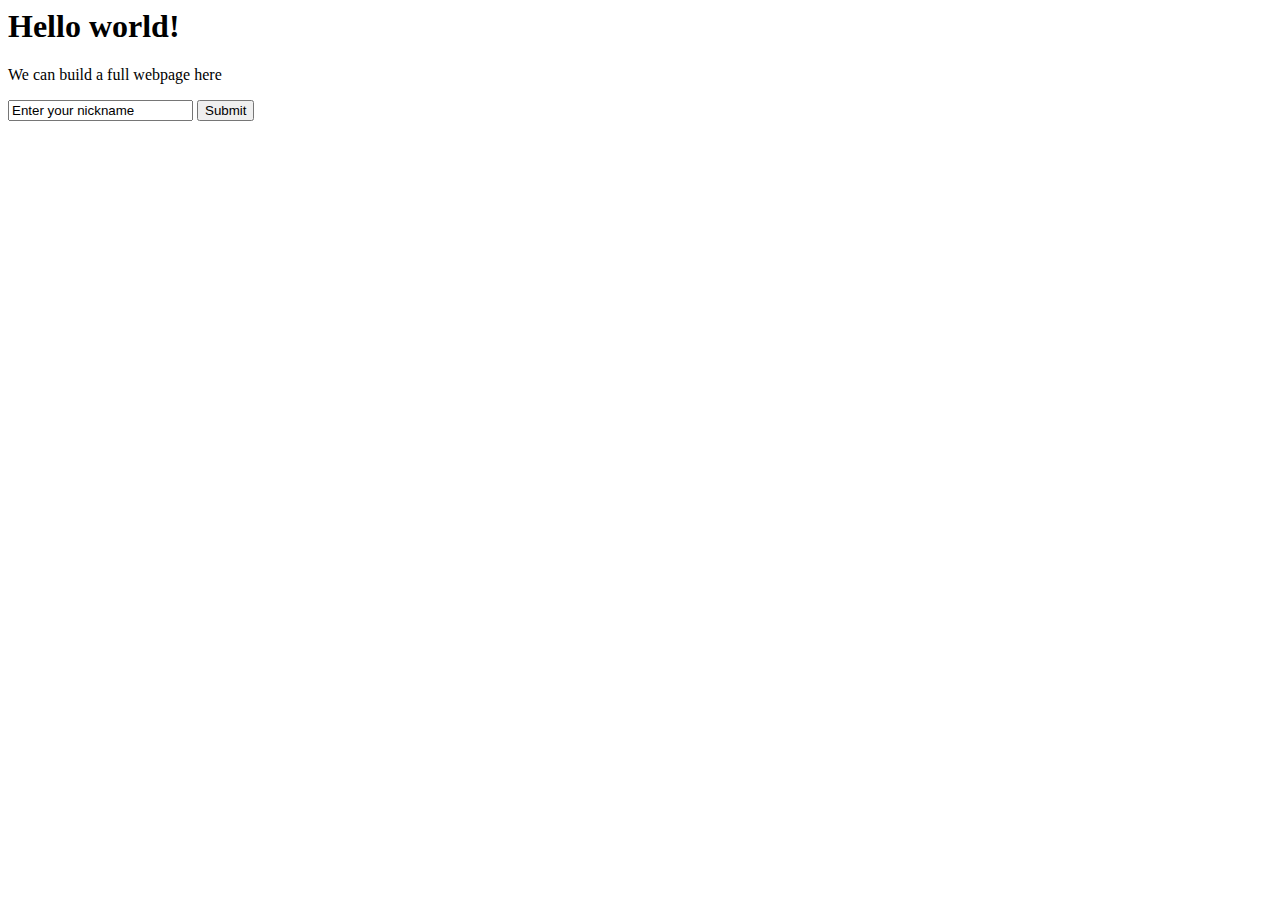
<file: templates/index.html>
<html>
    <head>
        <title>Welcome!</title>
    </head>
    <body>
        <h1>Hello world!</h1>
        <p>We can build a full webpage here</p>
        <form>
            <input type="text" name="nickname" value="Enter your nickname"/>
            <input type="submit" value="Submit"/>
        </form>
    </body>
</html>
</file>
